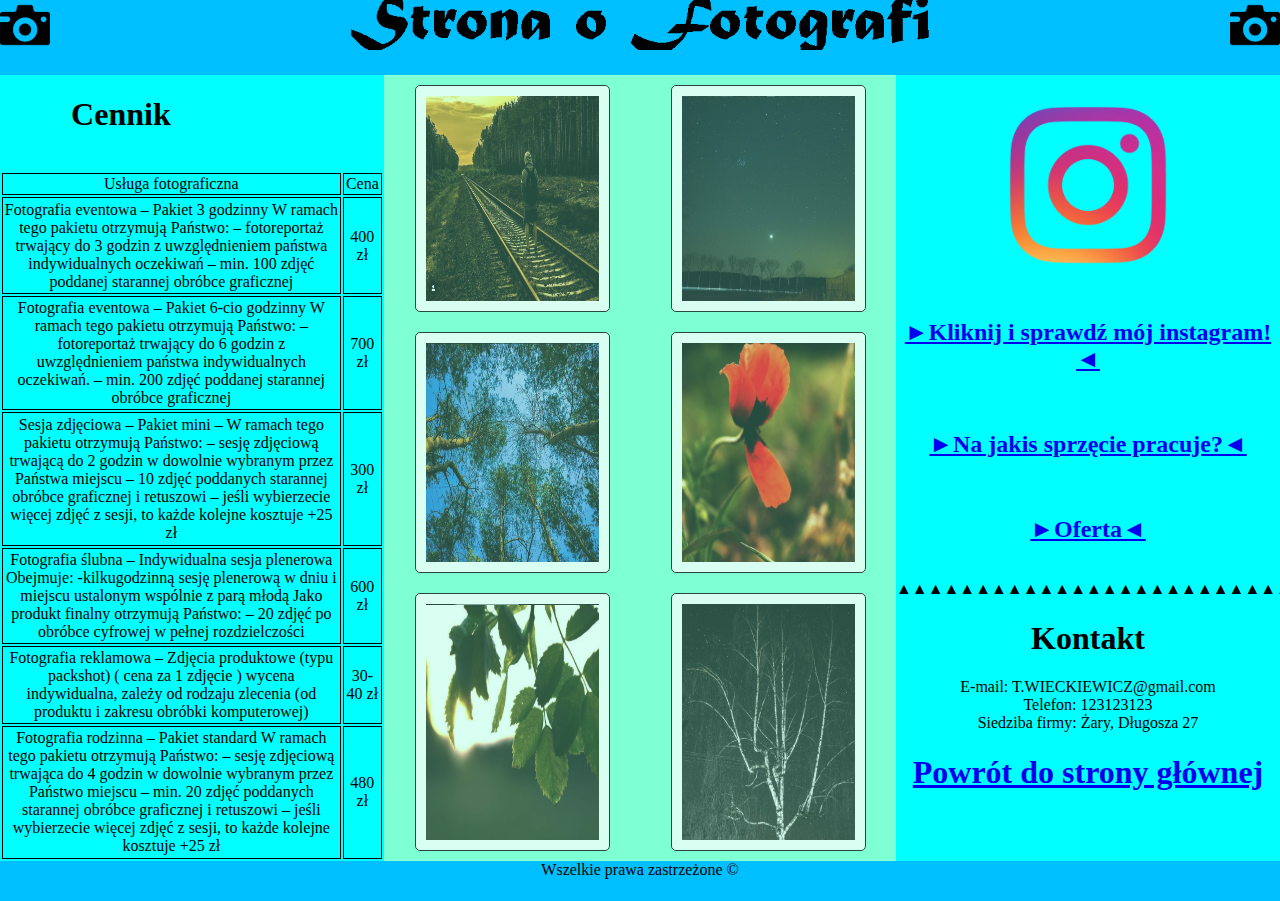
<file: oferta.html>
<!DOCTYPE html>
<html lang="pl-PL">
<head>
	<meta charset="UTF-8">
	<title>Tymoteusz Więckiewicz - Fotografia Moja pasja</title>
	<meta name="viewport" content="width=device-width, initial-scale=1.0">
	<link rel="stylesheet" href="style1.css">
	
	<script src="timer.js"></script>
</head>
<body>
	<div id="baner">
	 <img src="baner.png" class="img-responsive" alt="baner"/>
	</div>
	<div id="kontener">
		<div id="lewa">
		<center><h1>Cennik</h1></center>
		<br>
		<table>
   <tr>
      <td>Usługa fotograficzna</td> <td>Cena</td>
   </tr>
   <tr>
      <td> Fotografia eventowa – Pakiet 3 godzinny
W ramach tego pakietu otrzymują Państwo:
– fotoreportaż trwający do 3 godzin z uwzględnieniem państwa indywidualnych oczekiwań
– min. 100 zdjęć poddanej starannej obróbce graficznej</td> <td>400 zł</td> 
   </tr>
   <tr>
      <td>Fotografia eventowa – Pakiet 6-cio godzinny
W ramach tego pakietu otrzymują Państwo:
– fotoreportaż trwający do 6 godzin z uwzględnieniem państwa indywidualnych oczekiwań.
– min. 200 zdjęć poddanej starannej obróbce graficznej</td> <td>700 zł</td> 
   </tr>
   <tr>
      <td>Sesja zdjęciowa – Pakiet mini –
W ramach tego pakietu otrzymują Państwo:
– sesję zdjęciową trwającą do 2 godzin w dowolnie wybranym przez Państwa miejscu
– 10 zdjęć poddanych starannej obróbce graficznej i retuszowi
– jeśli wybierzecie więcej zdjęć z sesji, to każde kolejne kosztuje +25 zł</td> <td>300 zł</td> 
   </tr>
   <tr>
      <td>Fotografia ślubna – Indywidualna sesja plenerowa
Obejmuje:
-kilkugodzinną sesję plenerową w dniu i miejscu ustalonym wspólnie z parą młodą
Jako produkt finalny otrzymują Państwo:
– 20 zdjęć po obróbce cyfrowej w pełnej rozdzielczości</td> <td>600 zł</td> 
   </tr>
   <tr>
      <td>Fotografia reklamowa – Zdjęcia produktowe (typu packshot)
( cena za 1 zdjęcie )
wycena indywidualna, zależy od rodzaju zlecenia (od produktu i zakresu obróbki komputerowej)</td> <td>30-40
zł</td> 
   </tr>
   <tr>
      <td>Fotografia rodzinna – Pakiet standard
W ramach tego pakietu otrzymują Państwo:
– sesję zdjęciową trwająca do 4 godzin w dowolnie wybranym przez Państwo miejscu
– min. 20 zdjęć poddanych starannej obróbce graficznej i retuszowi
– jeśli wybierzecie więcej zdjęć z sesji, to każde kolejne kosztuje +25 zł</td> <td>480 zł</td> 
   </tr>
</table>
		
		</div>
		
		<div id="środek2">
		<figure class="photo" class="img-responsive">
				<img src="pic1.png"  class="img-responsive" alt="foto1">
					
			</figure>
			<figure class="photo">
				<img src="pic2.png" class="img-responsive" alt="foto2">
					
			</figure>
			<figure class="photo">
				<img src="pic3.png" class="img-responsive" alt="foto3">
					
			</figure>
			<figure class="photo">
				<img src="pic4.png" class="img-responsive" alt="foto4">
					
			</figure>
			<figure class="photo">
				<img src="pic5.png" class="img-responsive" alt="foto5">
					
			</figure>
			<figure class="photo">
				<img src="pic6.png" class="img-responsive" alt="foto6">
				
			</figure>
		
			
		</div>
	
		
		<div id="prawa">
			<a href="https://www.instagram.com/tymek_photography/"><img src="instagramlogo.png" class="img-responsive" width="220" height="220" alt="baner"/></a> <br>
			<center><h2><a href="https://www.instagram.com/tymek_photography/">►Kliknij i sprawdź mój instagram!◄</a> </h2></center><br>
			<a href="sprzet.html"><h2>►Na jakis sprzęcie pracuje?◄</h2></a><br>
				<a href="oferta.html"><h2>►Oferta◄</h2></a><br>
			▲▲▲▲▲▲▲▲▲▲▲▲▲▲▲▲▲▲▲▲▲▲▲▲▲▲▲▲▲▲
			<h1>Kontakt</h1>
			E-mail: T.WIECKIEWICZ@gmail.com <br>
			Telefon: 123123123<br>
			Siedziba firmy: Żary, Długosza 27<br>
			<a href="index.html"><h1>Powrót do strony głównej</h1></a>
		</div>
	</div>
	<div id="stopka">
		Wszelkie prawa zastrzeżone ©
	</div>
</body>
</html>
</file>
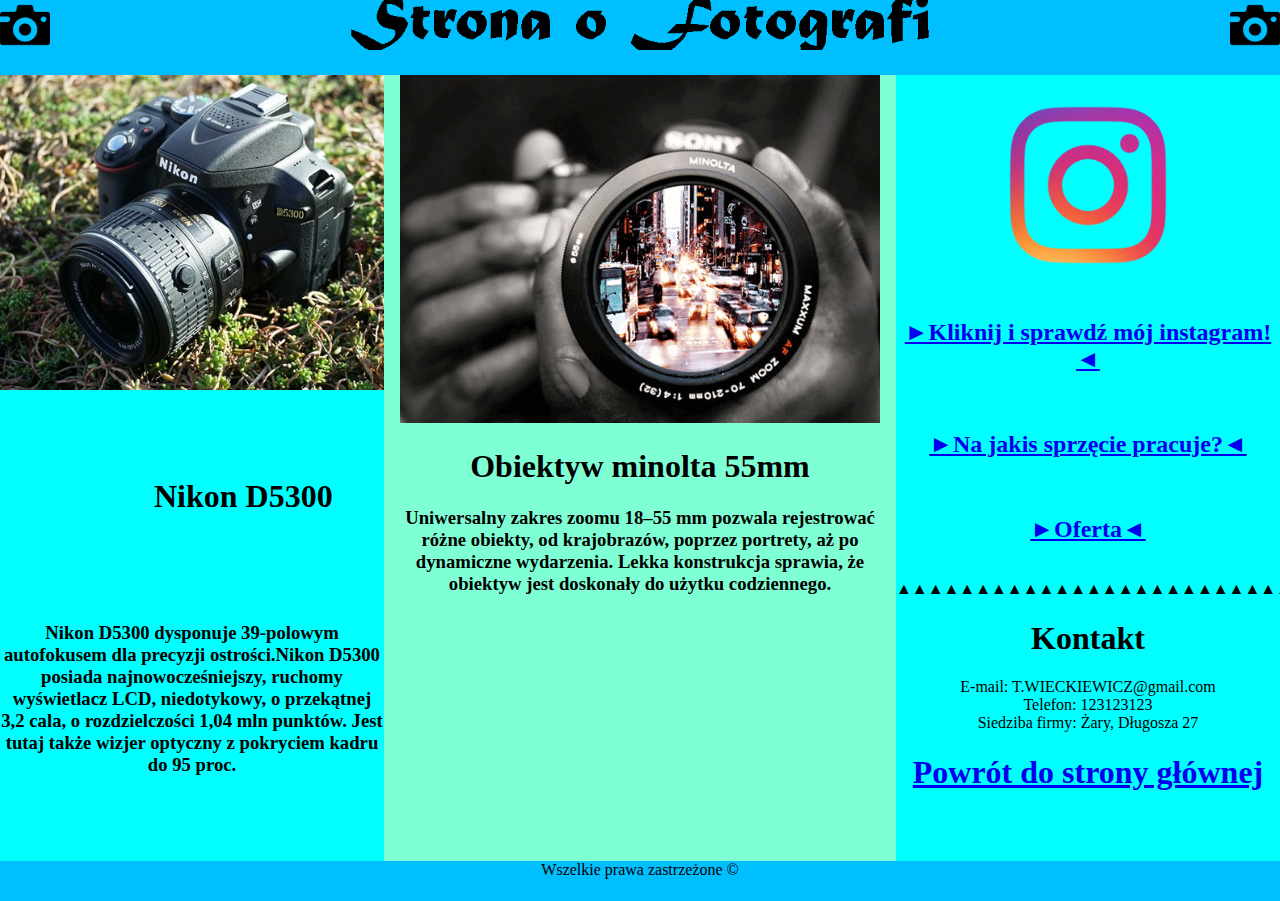
<file: sprzet.html>
<!DOCTYPE html>
<html lang="pl-PL">
<head>
	<meta charset="UTF-8">
	<title>Tymoteusz Więckiewicz - Fotografia Moja pasja</title>
	<meta name="viewport" content="width=device-width, initial-scale=1.0">
	<link rel="stylesheet" href="style1.css">
	
	<script src="timer.js"></script>
</head>
<body>
	<div id="baner">
	 <img src="baner.png" class="img-responsive" alt="baner"/>
	</div>
	<div id="kontener">
		<div id="lewa">
		<img src="nikon.jpg" width="560" height="315"  alt="baner"/><br>
		<h1>Nikon D5300</h1>
		<center><h3>Nikon D5300 dysponuje 39-polowym autofokusem dla precyzji ostrości.Nikon D5300 posiada najnowocześniejszy, ruchomy wyświetlacz LCD, niedotykowy, o przekątnej 3,2 cala, o rozdzielczości 1,04 mln punktów. Jest tutaj także wizjer optyczny z pokryciem kadru do 95 proc.</h3></center>
		</div>
		
		<div id="środek">
		
		<img src="gif.gif" class="img-responsive" alt="baner"/>
		<h1>Obiektyw minolta 55mm</h1>
		<center><h3>Uniwersalny zakres zoomu 18–55 mm pozwala rejestrować różne obiekty, od krajobrazów, poprzez portrety, aż po dynamiczne wydarzenia. Lekka konstrukcja sprawia, że obiektyw jest doskonały do użytku codziennego.</h3></center>

			
		</div>
	
		
		<div id="prawa">
			<a href="https://www.instagram.com/tymek_photography/"><img src="instagramlogo.png" class="img-responsive" width="220" height="220" alt="baner"/></a> <br>
			<center><h2><a href="https://www.instagram.com/tymek_photography/">►Kliknij i sprawdź mój instagram!◄</a> </h2></center><br>
			<a href="sprzet.html"><h2>►Na jakis sprzęcie pracuje?◄</h2></a><br>
				<a href="oferta.html"><h2>►Oferta◄</h2></a><br>
			▲▲▲▲▲▲▲▲▲▲▲▲▲▲▲▲▲▲▲▲▲▲▲▲▲▲▲▲▲▲
			<h1>Kontakt</h1>
			E-mail: T.WIECKIEWICZ@gmail.com <br>
			Telefon: 123123123<br>
			Siedziba firmy: Żary, Długosza 27<br>
			<a href="index.html"><h1>Powrót do strony głównej</h1></a>
		</div>
	</div>
	<div id="stopka">
		Wszelkie prawa zastrzeżone ©
	</div>
</body>
</html>
</file>
<file: style1.css>
body {
	margin: 0;
	padding: 0;
	text-align: center;
}
#baner {
	height: 75px;
	width: 100%;
	background-color: DeepSkyBlue;
}
#kontener {
	margin: auto;
	width: 100%;
	display: flex;
}
#lewa {
	width: 30%;
	height:  786px;
	background-color: Aqua;
	display: flex;
	flex-wrap: wrap;
	justify-content: space-around;
}
#prawa {
	width: 30%;
	height: 786px;
	background-color: Aqua;
}
#środek {
	width: 40%;
	height: 786px;
	background-color:Aquamarine;
}
	
#środek2 {
	width: 40%;
	height: 786px;
	background-color:Aquamarine;
	display: flex;
	flex-wrap: wrap;
	justify-content: space-around;
}
#stopka {
	background-color: DeepSkyBlue;
	height: 40px;
}
.img-responsive{
  max-width: 100%;
  height: auto;
}
.video-responsive{
    overflow:hidden;
    padding-bottom:56.25%;
    position:relative;
    height:0;
}
.video-responsive iframe{
    left:0;
    top:0;
    height:100%;
    width:100%;
    position:absolute;
}
.photo {
	margin: 10px 0;
	width: 195px;
	background: white;
	padding: 10px;
	opacity: 0.7;
	border-radius: 5px;
	border: 1px solid black;
	box-sizing: border-box;
	display: flex;
	justify-content: space-around;
	flex-wrap: wrap;
	
}
.photo img {
	flex-basis: 100%;
	width: 90px;
	
}
.photo figcaption {
	margin-top: 10px;
}
.photo:hover {
	opacity: 1;
	transition: 0.7s all
}
.male{
	width:560;
	height:315:
}
td { border: 1px solid black; }
</file>
